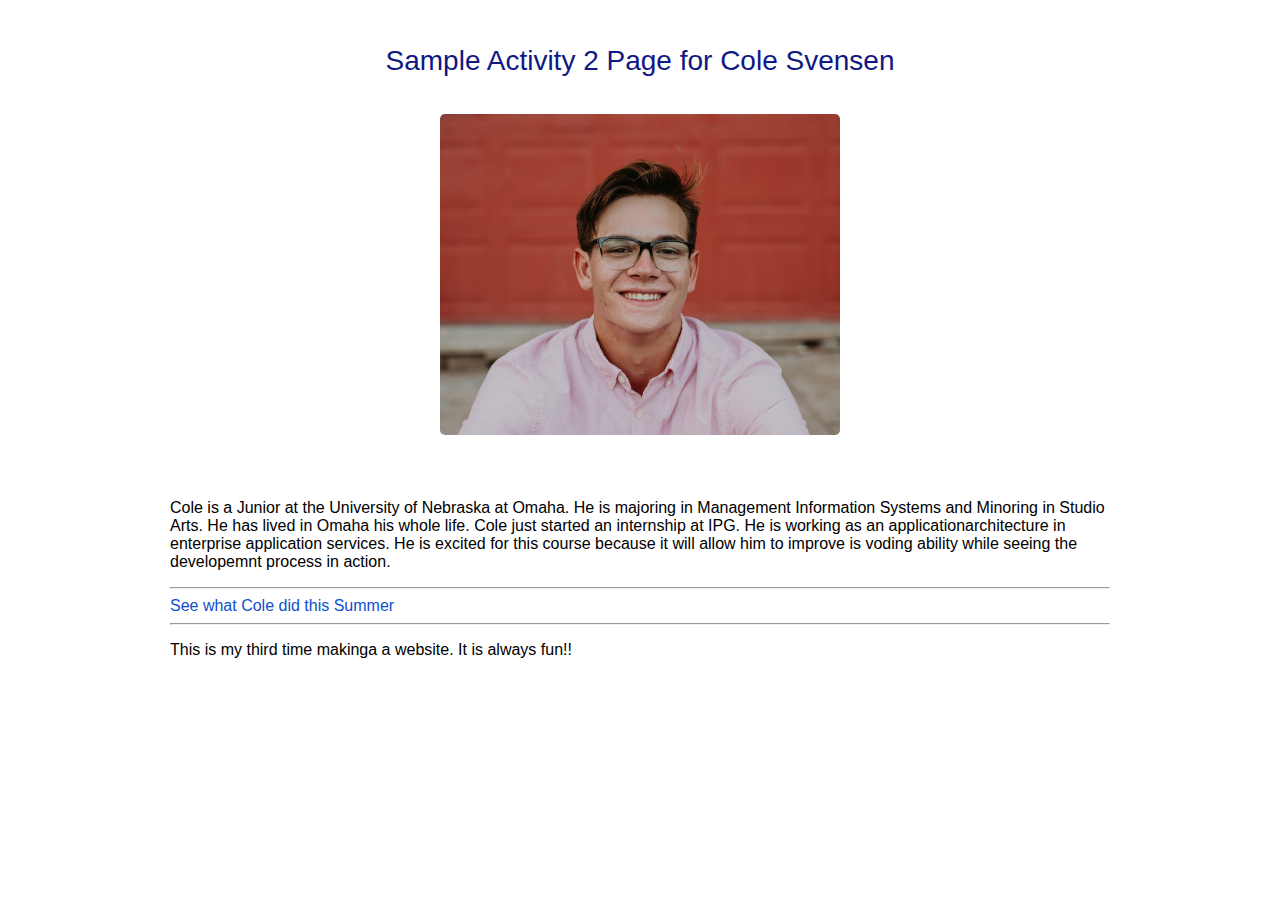
<file: index.html>
<!DOCTYPE html>
<html lang="en">
<link href="https://cdn.jsdelivr.net/npm/bootstrap@5.1.3/dist/css/bootstrap.min.css" rel="stylesheet" integrity="sha384-1BmE4kWBq78iYhFldvKuhfTAU6auU8tT94WrHftjDbrCEXSU1oBoqyl2QvZ6jIW3" crossorigin="anonymous">
<link href="css/main.css" rel="stylesheet" type="text/css" media="screen,projection" >
<head>
    <meta charset="UTF-8">

    <title>Cole D Svensen</title>
    <meta name="viewport" content="width=device-width, initial-scale=1.0">

</head>
<body>

<br>
<br>

<h1>Sample Activity 2 Page for Cole Svensen</h1>


<br>
<br>

    <div id="wrapper" >
      <section>

              <img class="Personal-photo" src="img/Cole Svensen Mav.jpg"/>
            <br>

            <p>

              Cole is a Junior at the University of Nebraska at Omaha. He is majoring in Management
              Information Systems and Minoring in Studio Arts. He has lived in Omaha his whole life.
              Cole just started an internship at IPG. He is working as an applicationarchitecture in
              enterprise application services. He is excited for this course because it will allow him
              to improve is voding ability while seeing the developemnt process in action.
            </p>

            <hr>
            <a href="Summer.html">See what Cole did this Summer</a>
            <hr>

            <p>
            This is my third time makinga a website. It is always fun!!
            </p>



      </section>
  </div>






</body>
</html>
</file>
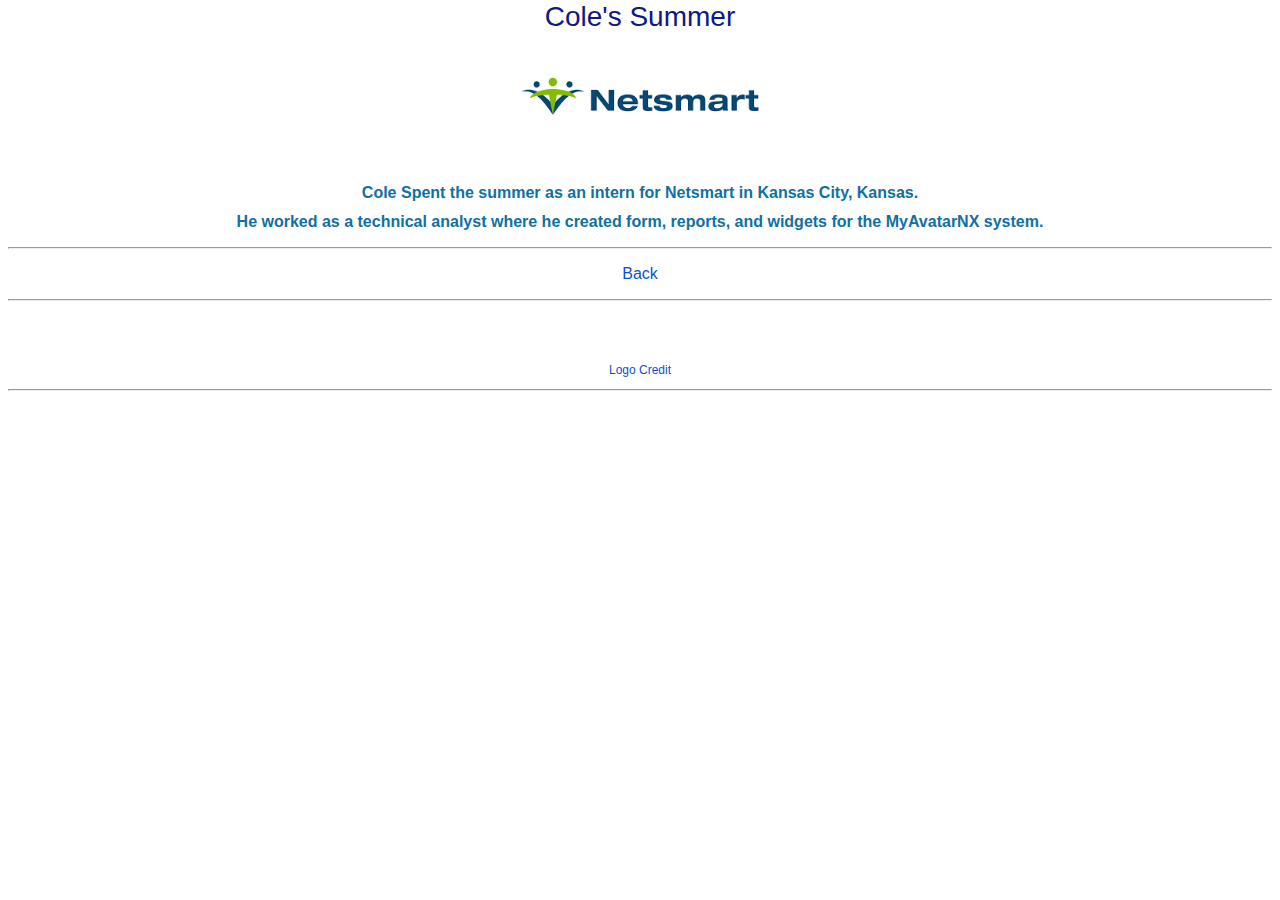
<file: Summer.html>
<!DOCTYPE html>
    <html lang="en">
    <link href="css/main.css" rel="stylesheet" type="text/css" media="screen,projection" >
    <head>
      <meta charset="UTF-8">
      <title>Cole's Summer</title>
    </head>
    <body>
    <h1>Cole's Summer</h1>
                  <img class="Logo-photo" src="img/Netsmart.png" alt="Netsmart Logo"/>
                <h2>
                  <p style="text-align:center"><b>Cole Spent the summer as an intern for Netsmart in Kansas City, Kansas.</b></p>
                </h2>

                  <h2>
                    <p style="text-align:center"> <b>He worked as a technical analyst where he created form, reports, 
                                                and widgets for the MyAvatarNX system.</b></p>
                  </h2>

                  <hr>
                     <p class="center">
                     <a href="index.html">Back</a>
                     </p>
                  <hr>


    </body>

                     <p class="footer">
                     <a href="https://www.google.com/imgres?imgurl=https%3A%2F%2Fmms.businesswire.com%2Fmedia%2F20191015005095%2Fen%2F712147%2F22%2FNetsmart_-_color-_JPG.jpg&imgrefurl=https%3A%2F%2Fwww.businesswire.com%2Fnews%2Fhome%2F20191015005095%2Fen%2FNetsmart-Achieves-Record-Number-of-Secure-Health-Data-Transactions&tbnid=XdH8M-9FdVU68M&vet=12ahUKEwiK_JmamPz5AhXlkGoFHVbWBX8QMygAegUIARC-AQ..i&docid=20odtB3_RDmeOM&w=1024&h=512&q=netsmart&client=firefox-b-1-d&ved=2ahUKEwiK_JmamPz5AhXlkGoFHVbWBX8QMygAegUIARC-AQ"target="_blank"
                        rel="noopener noreferrer">Logo Credit</a>
                     </p>
    <hr>
    </html>
</file>
<file: css/main.css>
/*************************************
This css file includes several different formatting examples
GENERAL
**************************************/
a {
 text-decoration: none;
  color: #0d50cd;
 }

img {
max-width: 100%;

}

 body {
   font-family: 'Open Sans', sans-serif;
 }


 #wrapper {
   max-width: 940px;
   margin: 0 auto;
   padding: 0 5%;

 }

 h3 {
     margin: 0 0 1em 0;
 }


/*************************************
HEADING
**************************************/

header {
  float: left;
  margin: 0 0 20px 0;
  padding: 2px 0 0 0;
  width: 100%;

}

.center {
 text-align: center
}


#logo {
   text-align: center;
   margin: 0;

 }

 h1  {
 font-family: 'Changa One', sans-serif;
 margin: 10px 0;
 font-size: 1.75em;
 font-weight: normal;
 line-height: 0.5;
 text-align: center;

   color: #101884;

 }

 h2  {
 font-size: 1.00em;
 font-weight: normal;
 margin: -5px 0 0;
   color: #1170A2;
 }


h3  {
    font-size: 1.1em;
    font-weight: 700;
    margin: 15px 0 0;
}


/*************************************
NAVIGATION
**************************************/
 nav {
	text-align: center;
	padding: 10px 0;
	margin: 20px 0 0;
  }

  nav ul  {
    list-style: none;
	margin: 0 10px;
	padding: 0;
}

nav li {
  display: inline-block;

}

/*************************************
FOOTER
**************************************/
 .footer {
 font-size: 0.75em;
 text-align: center;
 clear: both;
 padding-top: 50px;
 color: #ccc;
 }

/*************************************
PAGE:
**************************************/
.mydiv {background: lightblue; width:250px; height: 250px;}

.myimage {
    float:left;
    width:150px;
    height:175px;
    margin:20px;
    border-radius: 20px;
}

.Logo-photo {
    display: block;
    max-width: 250px;
    margin: 0 auto 30px;
    border-radius: 5px;
}



 /*************************************
PAGE: ABOUT
**************************************/
.Personal-photo {
    display: block;
    max-width: 400px;
    margin: 0 auto 30px;
    border-radius: 5px;
}

/*************************************
COLORS
**************************************/


 /* green header*/
  header {
   background: #6ab47b;
   border-color: #599a68;
 }



/* nav background on mobile devices*/
nav {
   background: #599a6b;
}

nav a, nav a:visited {
	color: #fff;
}

/* selected nav link color*/
nav a.selected, nav a:hover {
  color: #32673f;
}
/* site body*/
body {
    background-color: #fff;
    color: #000;
}
</file>
